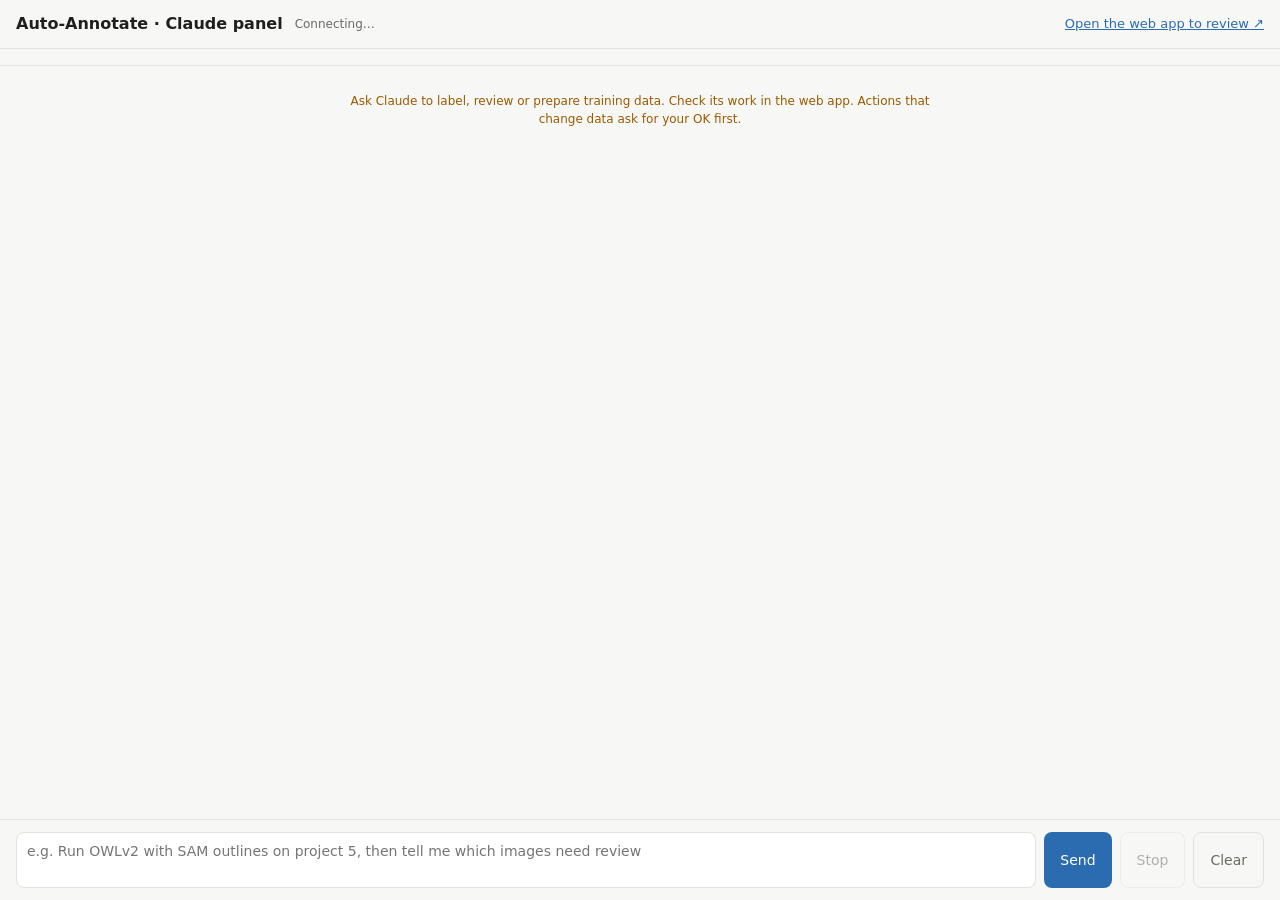
<file: docs/claude_panel/index.html>
<!DOCTYPE html>
<html lang="en">
<head>
<meta charset="utf-8">
<meta name="viewport" content="width=device-width, initial-scale=1">
<title>Auto-Annotate: Claude panel</title>
<style>
  :root { --bg:#f7f7f5; --card:#fff; --line:#e3e2dc; --text:#1f1f1c; --muted:#6b6a63; --accent:#2b6cb0; --warn:#9a5b00; --err:#b42318; }
  @media (prefers-color-scheme: dark) { :root { --bg:#1b1b19; --card:#252522; --line:#3a3934; --text:#ecebe6; --muted:#a3a29a; --accent:#6aa5e8; --warn:#e0a84a; --err:#f2877b; } }
  * { box-sizing:border-box; }
  body { margin:0; font:14px/1.5 system-ui,-apple-system,"Segoe UI",sans-serif; background:var(--bg); color:var(--text); display:flex; flex-direction:column; height:100vh; }
  header { padding:12px 16px; border-bottom:1px solid var(--line); display:flex; gap:12px; align-items:center; flex-wrap:wrap; }
  header h1 { font-size:16px; margin:0; font-weight:600; }
  #status { font-size:12px; color:var(--muted); }
  #status.ok::before { content:"● "; color:#2e8b57; }
  #status.bad::before { content:"● "; color:var(--err); }
  header a { margin-left:auto; color:var(--accent); font-size:13px; }
  #projects { padding:8px 16px; border-bottom:1px solid var(--line); font-size:12px; color:var(--muted); display:flex; gap:8px; flex-wrap:wrap; }
  .chip { background:var(--card); border:1px solid var(--line); border-radius:12px; padding:2px 10px; color:var(--text); cursor:pointer; }
  #log { flex:1; overflow-y:auto; padding:16px; display:flex; flex-direction:column; gap:10px; }
  .msg { max-width:760px; padding:10px 12px; border-radius:10px; white-space:pre-wrap; word-wrap:break-word; }
  .user { align-self:flex-end; background:var(--accent); color:#fff; }
  .assistant { align-self:flex-start; background:var(--card); border:1px solid var(--line); }
  .tool { align-self:flex-start; font-size:12px; color:var(--muted); font-family:ui-monospace,Consolas,monospace; }
  .tool.err { color:var(--err); }
  .note { align-self:center; font-size:12px; color:var(--warn); text-align:center; max-width:640px; }
  form { display:flex; gap:8px; padding:12px 16px; border-top:1px solid var(--line); }
  textarea { flex:1; resize:none; height:56px; padding:8px 10px; border:1px solid var(--line); border-radius:8px; background:var(--card); color:var(--text); font:inherit; }
  button { padding:0 16px; border:0; border-radius:8px; background:var(--accent); color:#fff; font:inherit; cursor:pointer; }
  button:disabled { opacity:.5; cursor:default; }
  button.secondary { background:transparent; color:var(--muted); border:1px solid var(--line); }
</style>
</head>
<body>
<header>
  <h1>Auto-Annotate · Claude panel</h1>
  <span id="status">Connecting…</span>
  <a href="http://127.0.0.1:8000/" target="_blank" rel="noopener">Open the web app to review ↗</a>
</header>
<div id="projects"></div>
<div id="log"></div>
<form id="form">
  <textarea id="input" placeholder="e.g. Run OWLv2 with SAM outlines on project 5, then tell me which images need review"></textarea>
  <button id="send" type="submit">Send</button>
  <button id="stop" type="button" class="secondary" disabled>Stop</button>
  <button id="clear" type="button" class="secondary">Clear</button>
</form>

<script>
const SERVER = "host:autolabel";
const APP_URL = "http://127.0.0.1:8000/";
const MAX_RESULT = 8000;

const INSTRUCTIONS = `You are the assistant inside the team's locally hosted auto-annotation app (crane-camera dataset; classes include rb, sb, biax, Person).
You act ONLY through the tools given. Rules:
- Read before you write: check projects, models, images and jobs before starting work.
- Tools with a "confirm" argument: first call WITHOUT confirm, show the human what would happen, and only call again with confirm=true after the human says yes in this chat. Never set confirm=true on your own.
- Prefer set_annotation_status reject over delete_annotation.
- After starting a job, report its job id and check progress with get_job when asked.
- Humans verify results in the web app (${APP_URL}). Point them to the project and image ids to check.
- Be short. Use plain English. Give ids and counts. If a tool fails, say what failed and what the human can do.`;

const T = (name, description, properties, required) => ({ name, description, inputSchema: { type: "object", properties, required: required || [] } });
const pid = { type: "integer", minimum: 1 };
const confirm = { type: "boolean", default: false, description: "true only after the human has seen the needs_confirmation result and said yes" };
const st = { type: "string", enum: ["auto_accepted", "needs_review", "accepted", "rejected", "edited"] };

const TOOLS = [
  T("list_projects", "List all projects with box counts by status.", {}),
  T("project_summary", "One project: image counts by review status, box counts by class and status, the latest job.", { project_id: pid }, ["project_id"]),
  T("list_images", "List a project's images (id order). status = images having at least one box with that status.", { project_id: pid, limit: { type: "integer", minimum: 1, maximum: 200, default: 50 }, offset: { type: "integer", minimum: 0, default: 0 }, review_status: { type: "string", enum: ["todo", "done", "empty"] }, status: st }, ["project_id"]),
  T("get_annotations", "The image and its boxes (bbox [x, y, w, h] px, polygon normalized 0..1 or null).", { image_id: pid, status: st }, ["image_id"]),
  T("list_classes", "The project's classes in project order (the YOLO export order).", { project_id: pid }, ["project_id"]),
  T("list_models", "Detector names and their modes usable for run_detection in this project.", { project_id: pid }, ["project_id"]),
  T("get_job", "A job's status, progress and result.", { job_id: pid }, ["job_id"]),
  T("get_hook", "Hook-filter settings and the hook point of each video (sequence) of the project.", { project_id: pid }, ["project_id"]),
  T("add_class", "Add one class at the end of the project's class list.", { project_id: pid, name: { type: "string", minLength: 1, maxLength: 100 }, description: { type: "string", maxLength: 500 }, min_score: { type: ["number", "null"], minimum: 0, maximum: 1 }, accept_score: { type: ["number", "null"], minimum: 0, maximum: 1 } }, ["project_id", "name"]),
  T("run_detection", "Start a detect job. image_ids omitted = all images of the project. Needs confirm=true when it would run on more than 50 images.", { project_id: pid, model: { type: "string", minLength: 1 }, mode: { type: ["string", "null"] }, masks: { type: "string", enum: ["sam2", "none"] }, image_ids: { type: "array", items: { type: "integer", minimum: 1 }, minItems: 1, maxItems: 10000 }, confirm }, ["project_id", "model"]),
  T("rerun_examples", "Re-run the last examples-mode job on every image still in review_status todo. Needs confirm=true when that is more than 50 images.", { project_id: pid, confirm }, ["project_id"]),
  T("set_annotation_status", "Approve (status accepted) or reject (status rejected) boxes. All or nothing. Needs confirm=true for more than 10 boxes.", { annotation_ids: { type: "array", items: { type: "integer", minimum: 1 }, minItems: 1, maxItems: 500, uniqueItems: true }, action: { type: "string", enum: ["approve", "reject"] }, confirm }, ["annotation_ids", "action"]),
  T("update_annotation", "Change one box: bbox px, polygon (normalized; null removes it), class by name, or status. Send at least one field.", { annotation_id: pid, bbox: { type: "array", items: { type: "number" }, minItems: 4, maxItems: 4 }, polygon: { type: ["array", "null"], minItems: 3, items: { type: "array", minItems: 2, maxItems: 2, items: { type: "number", minimum: 0, maximum: 1 } } }, class_name: { type: "string", minLength: 1 }, status: st }, ["annotation_id"]),
  T("delete_annotation", "Permanently delete one box. Prefer set_annotation_status reject. Always needs confirm=true.", { annotation_id: pid, confirm }, ["annotation_id"]),
  T("set_hook_point", "Set the hook point (x, y image pixels) of the video (sequence) that image_id belongs to.", { image_id: pid, x: { type: "number" }, y: { type: "number" } }, ["image_id", "x", "y"]),
  T("make_train_package", "Build the Colab training package zip and return a download link for the human.", { project_id: pid, task: { type: "string", enum: ["detect", "segment"], default: "detect" } }, ["project_id"]),
  T("push_to_roboflow", "Start a Roboflow push job for done/empty images not pushed yet. Always needs confirm=true.", { project_id: pid, statuses: { type: "array", minItems: 1, uniqueItems: true, items: { type: "string", enum: ["auto_accepted", "needs_review", "accepted", "edited"] } }, confirm }, ["project_id"])
];

const $ = id => document.getElementById(id);
const log = $("log");
let history = [];
let mcp = null, sample = null, busy = false, abort = null;

function add(cls, text) {
  const d = document.createElement("div");
  d.className = "msg " + cls;
  d.textContent = text;
  log.appendChild(d);
  log.scrollTop = log.scrollHeight;
  return d;
}
function setStatus(text, ok) { const s = $("status"); s.textContent = text; s.className = ok === undefined ? "" : (ok ? "ok" : "bad"); }

function explain(e) {
  const c = e && e.code;
  if (c === "server_not_connected") return "The app's MCP server isn't reachable. Check that the app is running on port 8000, that Claude Desktop has the 'autolabel' server in its config, and that this page is open in the Claude desktop app.";
  if (c === "cancelled") return "You declined this action in the Claude app, so it did not run.";
  if (c === "not_in_manifest") return "This tool isn't allowed for this page, or you turned it off.";
  if (c === "approval_required") return "This action needs your approval in the Claude app.";
  if (c === "tool_error") return "The app reported an error: " + (e.message || "");
  if (c === "server_unavailable") return "The app didn't answer in time. It may be busy; it may still have run the action, so check before repeating it.";
  return (c ? c + ": " : "") + (e && e.message ? e.message : String(e));
}

async function callApp(name, input) {
  const r = await mcp.callTool(SERVER, name, input || {});
  return r.payload !== undefined ? r.payload : r.content;
}

function toolDefs() {
  return TOOLS.map(t => ({
    name: t.name, description: t.description, inputSchema: t.inputSchema,
    execute: async (input) => {
      const line = add("tool", "→ " + t.name + " " + JSON.stringify(input || {}));
      try {
        const out = await callApp(t.name, input);
        let s = JSON.stringify(out);
        if (s && s.length > MAX_RESULT) s = s.slice(0, MAX_RESULT) + " …[truncated; ask for fewer items]";
        line.textContent += " ✓";
        return s;
      } catch (e) {
        line.classList.add("err");
        line.textContent += " ✗ " + explain(e);
        throw new Error(explain(e));
      }
    }
  }));
}

async function loadProjects() {
  const box = $("projects");
  try {
    const p = await callApp("list_projects", {});
    const list = Array.isArray(p) ? p : (p && (p.data || p.projects)) || [];
    const arr = Array.isArray(list) ? list : (list.projects || []);
    box.innerHTML = "";
    const label = document.createElement("span"); label.textContent = "Projects:"; box.appendChild(label);
    arr.forEach(pr => {
      const c = document.createElement("span");
      c.className = "chip";
      c.textContent = "#" + pr.id + " " + (pr.name || "");
      c.title = "Insert into message";
      c.onclick = () => { $("input").value += (($("input").value ? " " : "") + "project " + pr.id); $("input").focus(); };
      box.appendChild(c);
    });
    setStatus("Connected to the app", true);
  } catch (e) {
    box.textContent = "";
    setStatus("App not reachable", false);
    add("note", explain(e));
  }
}

async function send(text) {
  if (busy || !text.trim()) return;
  busy = true; $("send").disabled = true; $("stop").disabled = false;
  add("user", text);
  history.push({ role: "user", content: text });
  const msgs = history.map((m, i) => i === 0 ? { role: m.role, content: INSTRUCTIONS + "\n\nHuman: " + m.content } : m);
  const bubble = add("assistant", "Thinking…");
  abort = new AbortController();
  try {
    const res = await sample(msgs, {
      tools: toolDefs(),
      cache: false,
      signal: abort.signal,
      onText: ({ text }) => { bubble.textContent = text || "Thinking…"; log.scrollTop = log.scrollHeight; }
    });
    bubble.textContent = res.text || "(no answer)";
    history.push({ role: "assistant", content: res.text || "(no answer)" });
    if (res.truncated) add("note", "The answer was cut off. Ask Claude to continue.");
  } catch (e) {
    const partial = e && e.text;
    bubble.textContent = partial || "(stopped)";
    if (partial) history.push({ role: "assistant", content: partial });
    else history.pop();
    if (e && e.code === "not_granted") add("note", "Claude chat isn't allowed for this page. Allow it when the Claude app asks.");
    else if (e && e.code === "rate_limited") add("note", "Your Claude usage limit is reached for now. Try again later.");
    else if (e && e.name !== "AbortError" && e.code !== "cancelled") add("note", explain(e));
  } finally {
    busy = false; abort = null; $("send").disabled = false; $("stop").disabled = true;
  }
}

$("form").addEventListener("submit", ev => { ev.preventDefault(); const v = $("input").value; $("input").value = ""; send(v); });
$("input").addEventListener("keydown", ev => { if (ev.key === "Enter" && !ev.shiftKey) { ev.preventDefault(); $("form").requestSubmit(); } });
$("stop").onclick = () => { if (abort) abort.abort(); };
$("clear").onclick = () => { if (busy) return; history = []; log.innerHTML = ""; add("note", "New conversation."); };

(async () => {
  add("note", "Ask Claude to label, review or prepare training data. Check its work in the web app. Actions that change data ask for your OK first.");
  const [m, s] = await Promise.all([claude.use("mcp"), claude.use("sample")]);
  mcp = m; sample = s;
  if (!sample) { setStatus("Claude chat unavailable", false); $("send").disabled = true; add("note", "Claude chat isn't available here. Open this page in the Claude desktop app."); return; }
  if (!mcp) { setStatus("App tools unavailable", false); $("send").disabled = true; add("note", "App tools aren't available here. Open this page in the Claude desktop app on the PC where the 'autolabel' server is set up."); return; }
  loadProjects();
})();
</script>
</body>
</html>
</file>
